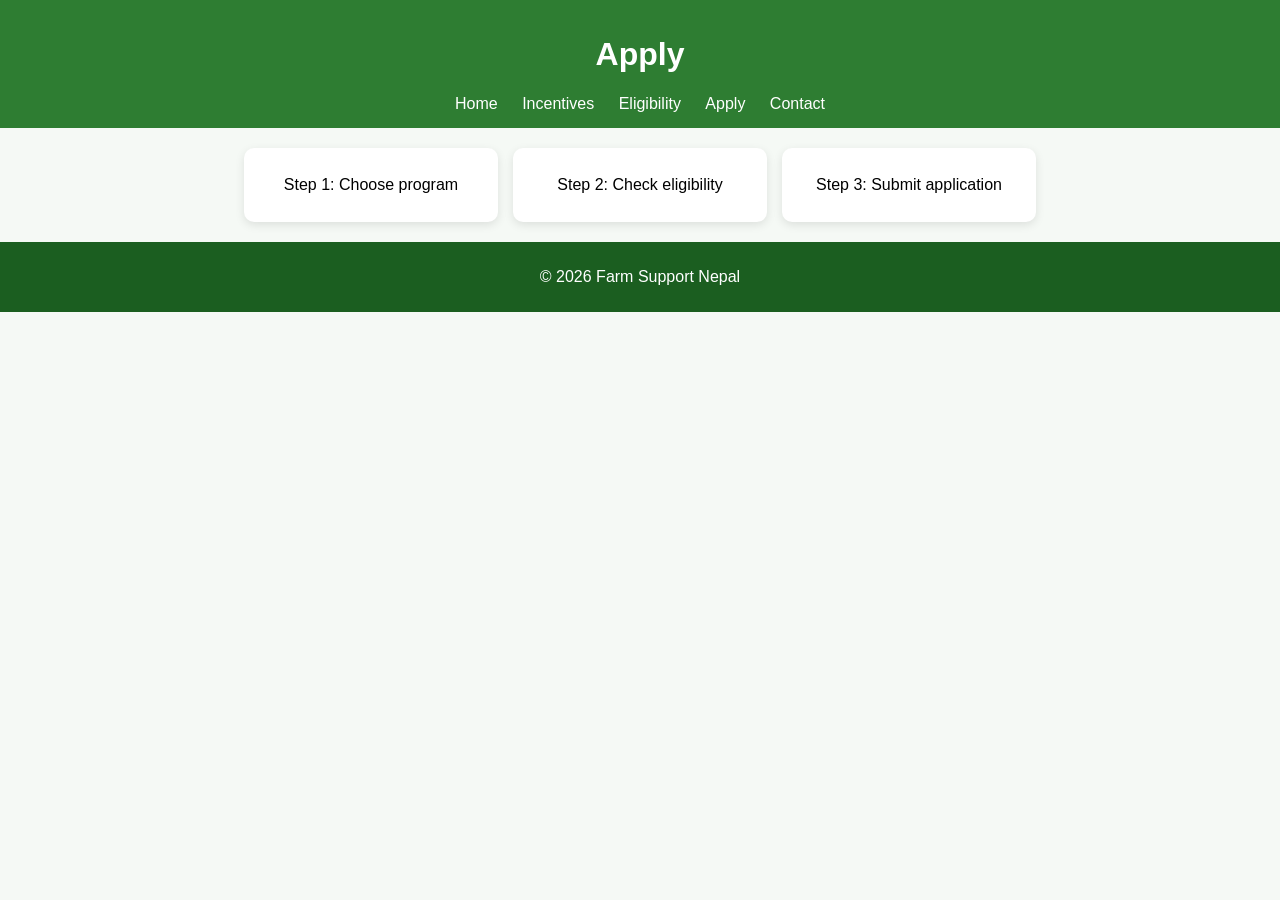
<file: apply.html>
<!DOCTYPE html>
<html>
<head>
<title>Apply</title>
<link rel="stylesheet" href="style.css">
</head>

<body>

<header>
<h1>Apply</h1>
<nav>
<a href="index.html">Home</a>
<a href="incentives.html">Incentives</a>
<a href="eligibility.html">Eligibility</a>
<a href="apply.html">Apply</a>
<a href="contact.html">Contact</a>
</nav>
</header>

<section class="cards">

<div class="card"><p>Step 1: Choose program</p></div>
<div class="card"><p>Step 2: Check eligibility</p></div>
<div class="card"><p>Step 3: Submit application</p></div>

</section>

<footer><p>© 2026 Farm Support Nepal</p></footer>

</body>
</html>
</file>
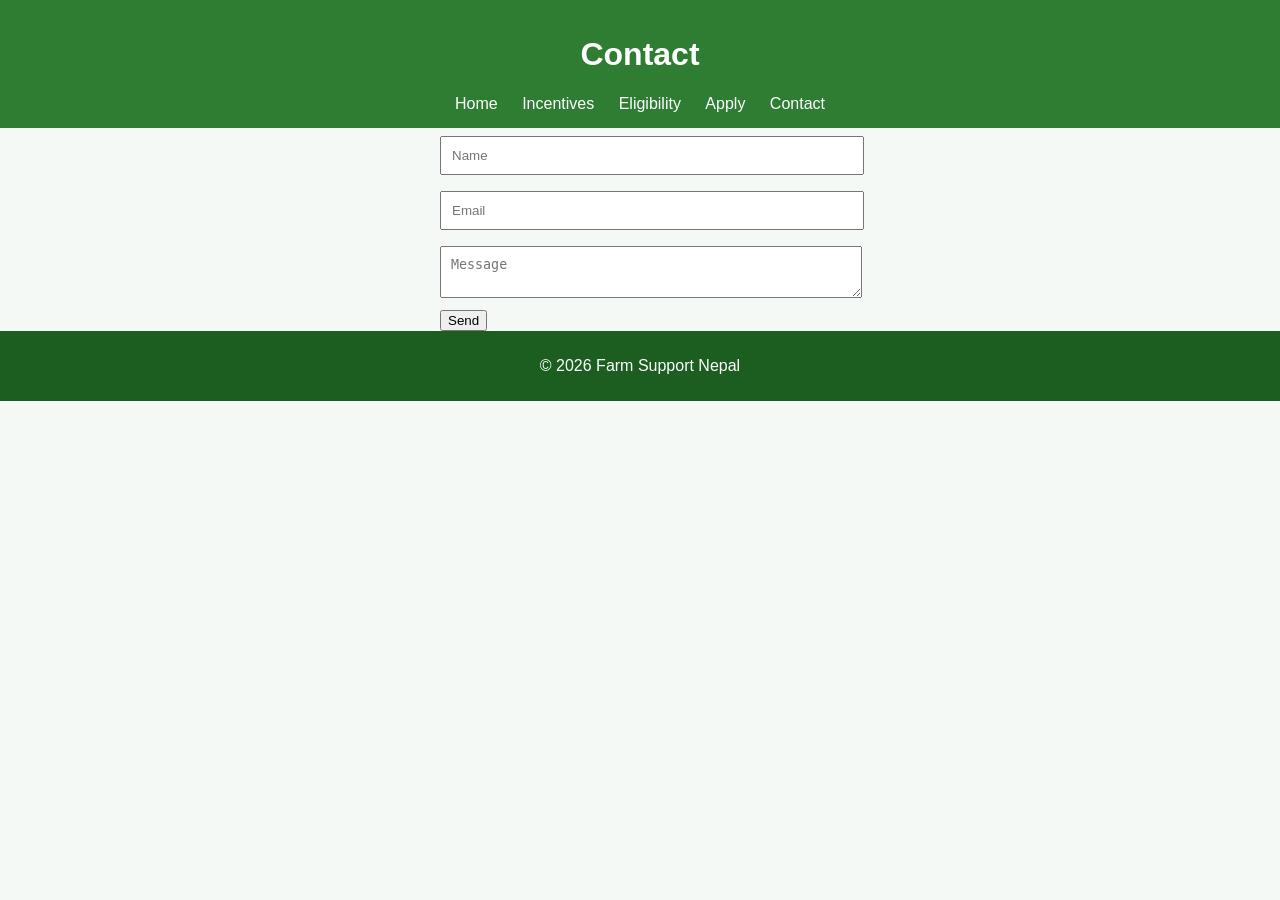
<file: contact.html>
<!DOCTYPE html>
<html>
<head>
<title>Contact</title>
<link rel="stylesheet" href="style.css">
<script src="script.js"></script>
</head>

<body>

<header>
<h1>Contact</h1>
<nav>
<a href="index.html">Home</a>
<a href="incentives.html">Incentives</a>
<a href="eligibility.html">Eligibility</a>
<a href="apply.html">Apply</a>
<a href="contact.html">Contact</a>
</nav>
</header>

<section>

<form onsubmit="submitForm(event)">
<input type="text" placeholder="Name" required>
<input type="email" placeholder="Email" required>
<textarea placeholder="Message"></textarea>
<button type="submit">Send</button>
</form>

</section>

<footer><p>© 2026 Farm Support Nepal</p></footer>

</body>
</html>
</file>
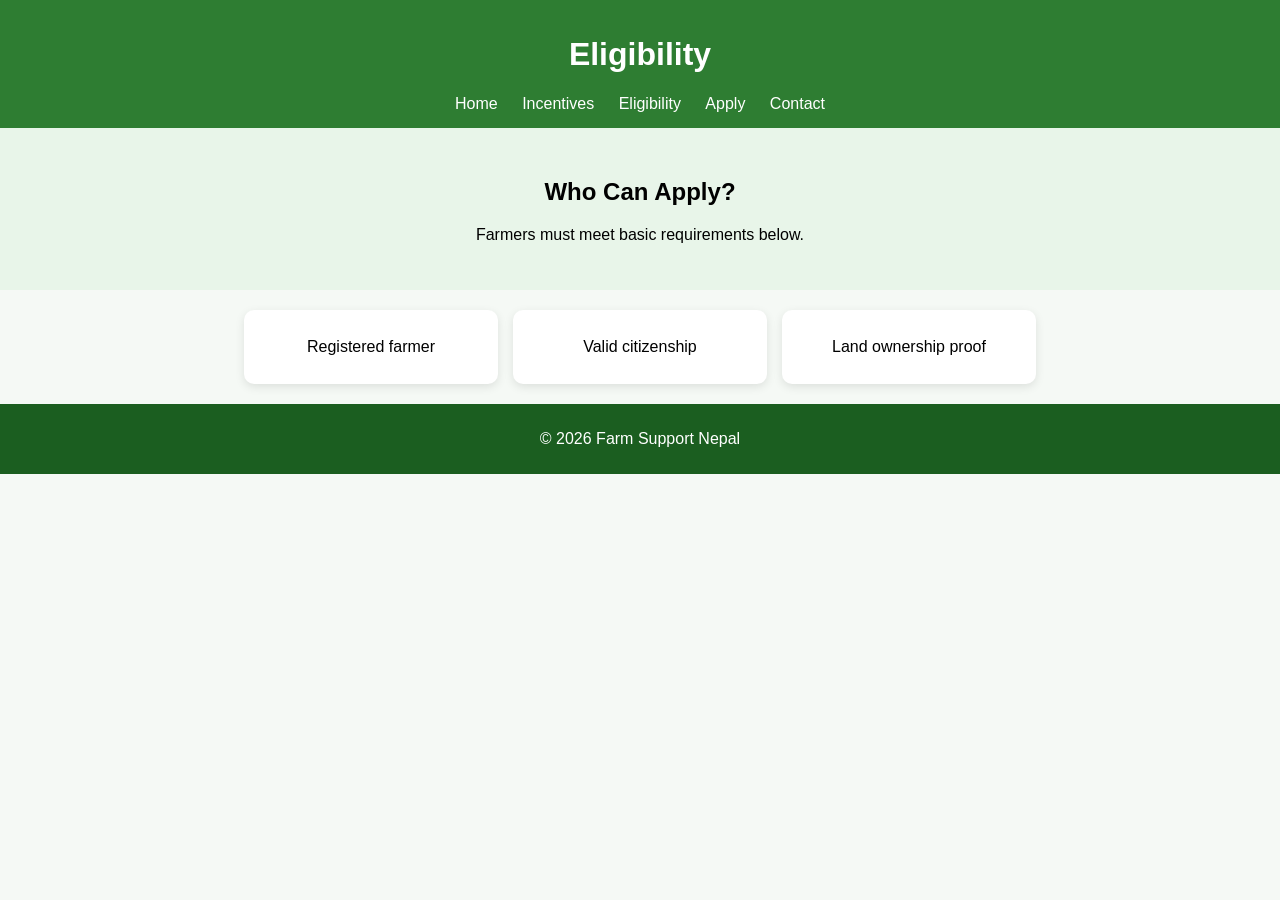
<file: eligibility.html>
<!DOCTYPE html>
<html>
<head>
<title>Eligibility</title>
<link rel="stylesheet" href="style.css">
</head>

<body>

<header>
<h1>Eligibility</h1>
<nav>
<a href="index.html">Home</a>
<a href="incentives.html">Incentives</a>
<a href="eligibility.html">Eligibility</a>
<a href="apply.html">Apply</a>
<a href="contact.html">Contact</a>
</nav>
</header>

<section class="hero">
<h2>Who Can Apply?</h2>
<p>Farmers must meet basic requirements below.</p>
</section>

<section class="cards">

<div class="card"><p>Registered farmer</p></div>
<div class="card"><p>Valid citizenship</p></div>
<div class="card"><p>Land ownership proof</p></div>

</section>

<footer><p>© 2026 Farm Support Nepal</p></footer>

</body>
</html>
</file>
<file: style.css>
body {
margin:0;
font-family:Arial;
background:#f5f9f5;
}

header {
background:#2e7d32;
color:white;
text-align:center;
padding:15px;
}

nav a {
color:white;
margin:10px;
text-decoration:none;
}

.hero {
text-align:center;
padding:30px;
background:#e8f5e9;
}

.cards {
display:flex;
gap:15px;
justify-content:center;
flex-wrap:wrap;
padding:20px;
}

.card {
background:white;
width:230px;
padding:12px;
border-radius:10px;
text-align:center;
box-shadow:0 3px 10px rgba(0,0,0,0.1);
}

.card img {
width:100%;
height:140px;
object-fit:cover;
border-radius:8px;
}

footer {
background:#1b5e20;
color:white;
text-align:center;
padding:10px;
}

form {
max-width:400px;
margin:auto;
}

form input, form textarea {
width:100%;
padding:10px;
margin:8px 0;
}
</file>
